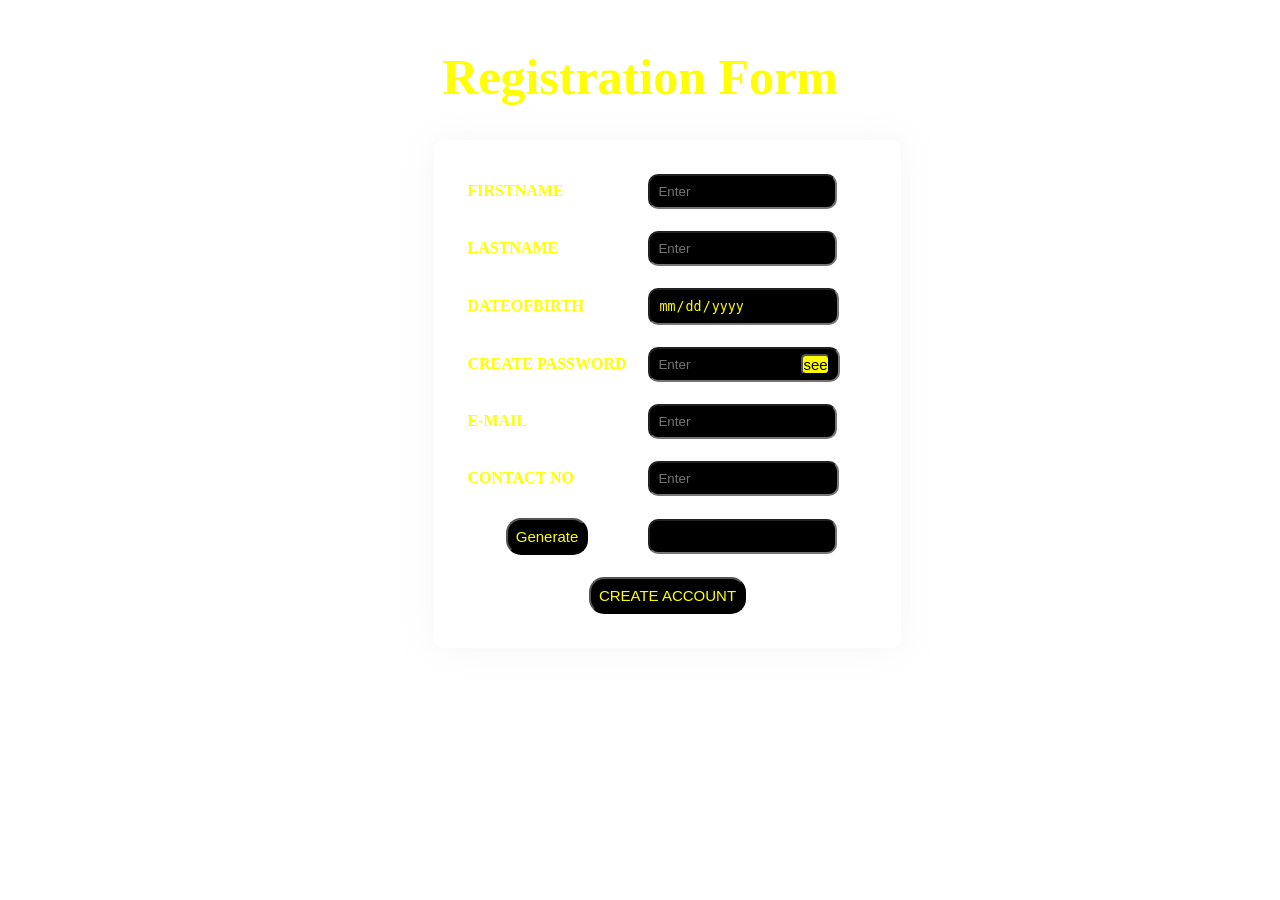
<file: index.html>
<!DOCTYPE html>
<html lang="en">
<head>
    <meta charset="UTF-8">
    <meta name="viewport" content="width=device-width, initial-scale=1.0">
    <title>Document</title>
    <link rel="stylesheet" href="./style.css">
</head>
<body>
      <table  id="signupform">
        
            <center><h1 id="heading">Registration Form</h1></center>

        <tbody>
            <tr>
                
                <td><label for="firstname">FIRSTNAME</label></td>
                <td><input type="text" placeholder="Enter" id="firstname" name="FIRSTNAMe"></td>
            </tr>
            <tr>
                <td><label for="lastname">LASTNAME</label></td>
                <td><input type="text" placeholder="Enter" id="lastname"></td>
            </tr>
            <tr>
                <td><label for="DOB">DATEOFBIRTH</label></td>
                <td><input type="date" placeholder="Enter" id="dob"></td>
            </tr>
            <tr>
                <td><label for="createpassword">CREATE PASSWORD</label></td>
                <td id="pwbox">
                    <input type="password" placeholder="Enter" id="createpassword">
                    <span id="see"><button id="seebtn">see</button></span>
                </td>
            </tr>
            <tr>
                <td><label for="E-mail">E-MAIL</label></td>
                <td><input type="email" placeholder="Enter" id="email"></td>
            </tr>
            <tr>
                <td><label for="CONTACT NO">CONTACT NO</label></td>
                <td><input type="tel" placeholder="Enter" id="mobile" maxlength="10" size="10"></td>
            </tr>
            <tr>
                <td><center><button id="generate">Generate</button></center></td>
                <td>
                    <input type="text" name="*%PW" id="copypassword">
                </td>
            </tr>
            <tr >
                <td colspan="2">
                    <a href="file:///E:/Registation%20Form/index2.html"><center><button>CREATE ACCOUNT</button></center></a>
                </td>
            </tr>
        </tbody>
      </table>
</body>
<script src="./script.js"></script>
</html>
</file>
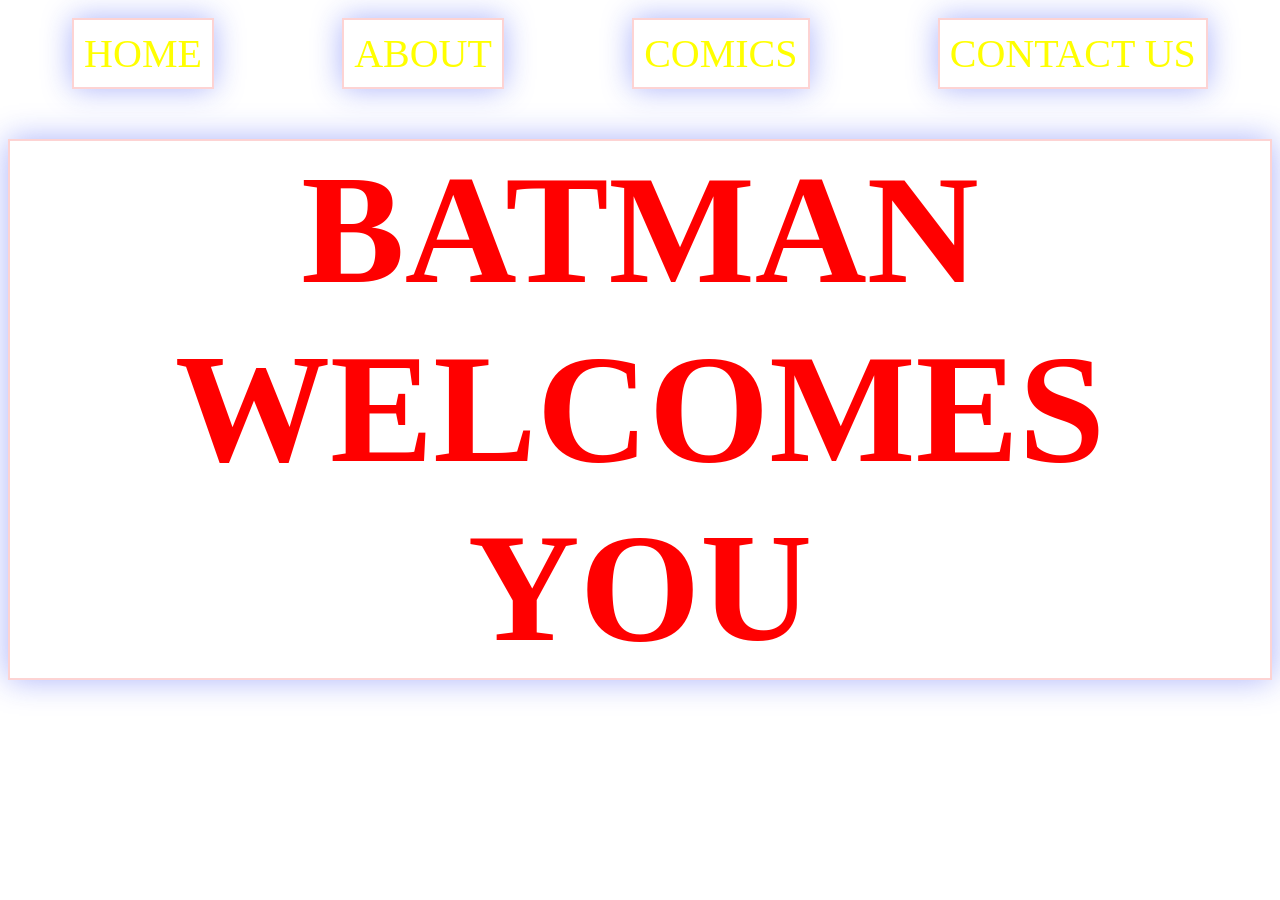
<file: index2.html>
<!DOCTYPE html>
<html lang="en">
<head>
    <meta charset="UTF-8">
    <meta name="viewport" content="width=device-width, initial-scale=1.0">
    <title>Document</title>
</head>
<style>
    body{
        background: url(https://images3.alphacoders.com/110/1108591.jpg);
        background-size: cover;
    }
    h1{
        text-align: center;
        font-size: 155px;
        color: red;
        box-shadow: 100px black;
        backdrop-filter: (10px);
        box-shadow: 0px 0px 30px rgba(28, 50, 243, 0.37);
        border: 2px solid  rgba(243, 15, 15, 0.18);
        margin-top: 50px;
        
    }
    nav{
        display: flex;
        justify-content: space-around;
        color: yellow;
        font-size: 40px;
        padding-top: 10px;
    }
    
    nav div{
        backdrop-filter:blur(10px);
        box-shadow: 0px 0px 30px rgba(28, 50, 243, 0.37);
        border: 2px solid  rgba(243, 15, 15, 0.18);
        padding: 10px;
    }
</style>
<body>
    <nav>
        <div id="home">HOME</div>
        <div id="about">ABOUT</div>
        <div id="comics">COMICS</div>
        <div id="contactus">CONTACT US</div>
    </nav>
    <h1 id="heading">BATMAN WELCOMES YOU</h1>
</body>
</html>
</file>
<file: style.css>
body{
    display: flex;
    flex-direction: column;
    justify-content: center;
    align-items: center;
    background: url(https://images8.alphacoders.com/134/1347146.png);
    background-repeat: no-repeat;
    background-size: cover;
    
}
#heading{
    color: yellow;
    font-size: 50px;
    margin-top: 40px;
    
}
#signupform{
    backdrop-filter: blur(10px);
    box-shadow: 0px 0px 30px rgba(227,228,237,0.37);
    border: 2px solid rgba(255, 255, 255, 0.18);
    height: auto;
    
    width: auto;
   padding: 20px;
    display: flex;
   
    justify-content: space-evenly;
    align-items: center;
    margin-top: 0px;
    margin-left: 55px;
    border-radius: 10px;
    
}
tbody tr td{
    column-gap: 30px;
    padding: 10px;
    color: yellow;
    width: 100%;
    font-weight: 600;
    
    
}
tbody tr td input{
    background-color: black;
    color: yellow;
    padding: 8px;
    border-radius: 10px;
}
 button{
    color: yellow;background-color: black;
    border-radius: 15px;
    cursor: pointer;
    font-size: 15px;
    padding: 8px;

 }
 #pwbox{
    display: grid;
    grid-template-columns: 80% 0%
    
 }
 #see{
    position:absolute;
    float: left;
    margin-left: 153px;
    padding-top: 7px;
 }
 #dob,#mobile{
    width: 78%;
 }
 #seebtn{
    padding: 0px;
    background-color: yellow;
    color: black;
    border-radius: 5px;
 }
</file>
